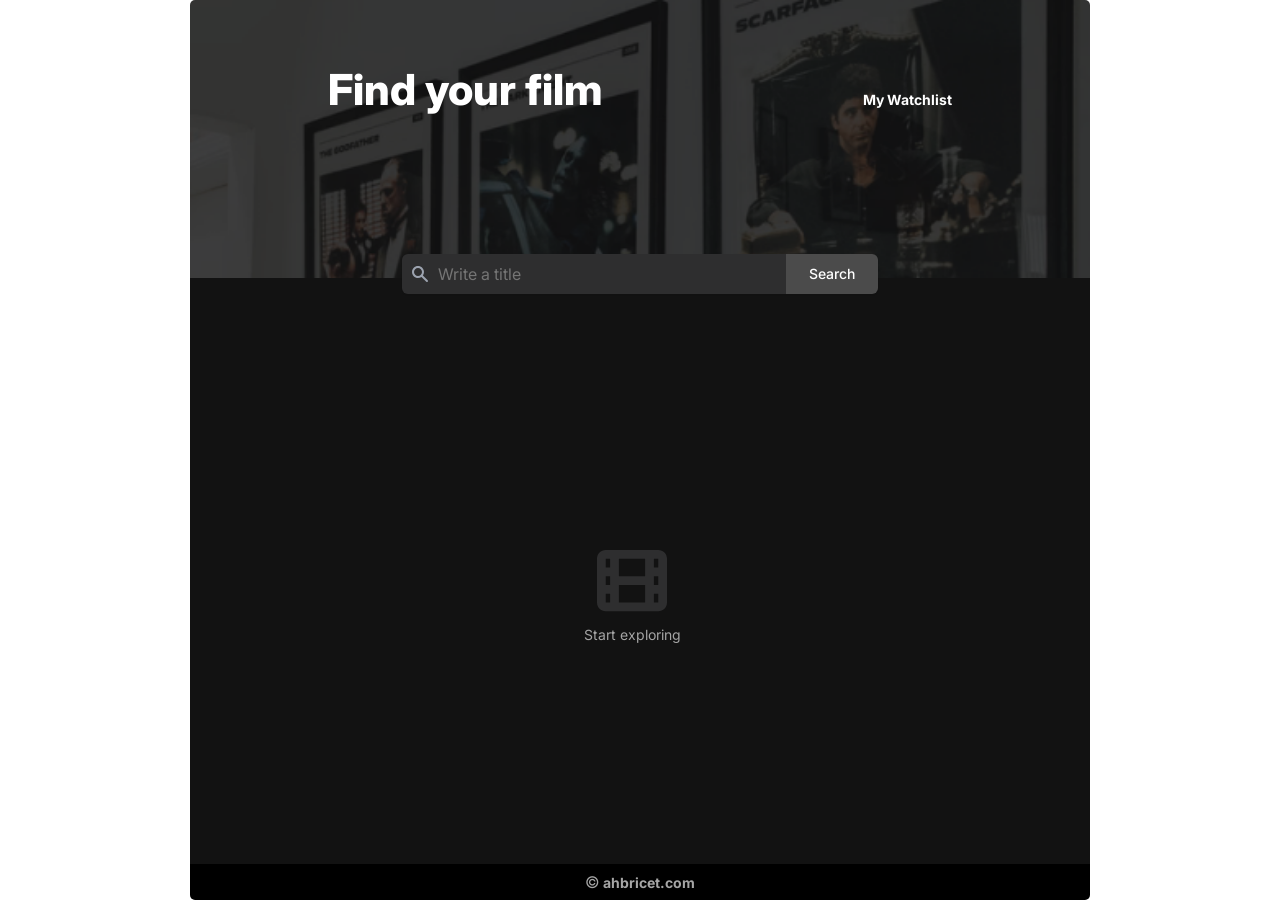
<file: index.html>
<!DOCTYPE html>
<html lang="fr">
  <head>
    <meta charset="utf-8" />
    <meta name="viewport" content="width=device-width, initial-scale=1" />
    <title>Movie Watchlist</title>
    <link rel="stylesheet" href="style.css" />
    <link rel="icon" href="images/iconBlack.svg" />
    <link rel="preconnect" href="https://fonts.googleapis.com" />
    <link rel="preconnect" href="https://fonts.gstatic.com" crossorigin />
    <link
      href="https://fonts.googleapis.com/css2?family=Inter:ital,opsz,wght@0,14..32,100..900;1,14..32,100..900&display=swap"
      rel="stylesheet"
    />
  </head>
  <body>
    <header>
      <div class="header-section">
        <h1>Find your film</h1>
        <a href="watchlist.html">My Watchlist</a>
      </div>
      <form
        class="search-form"
        role="search"
        aria-label="search a film"
      >
        <div class="search-wrapper">
          <input
            type="search"
            id="film-title"
            aria-label="film title"
            placeholder=" Write a title"
            autocomplete="off"
          />
          <button type="submit"
            id="search-btn"
            aria-label="search a title">
            Search
          </button>
        </div>
      </form>
    </header>
    <main class="main-container">
      <div id="empty-state">
        <img
        id="black-icon"
        src="images/IconBlack.svg"
        alt=""
        aria-hidden="true"
      />
        <p>Start exploring</p>
      </div> 
      <div id="film-list" role="list" aria-live="polite"></div>
    </main>
    <footer>&copy;<a href=https://ahbricet.com target="_blank"> ahbricet.com</a></footer>
    <script src="index.js" defer></script>
  </body>
</html>
</file>
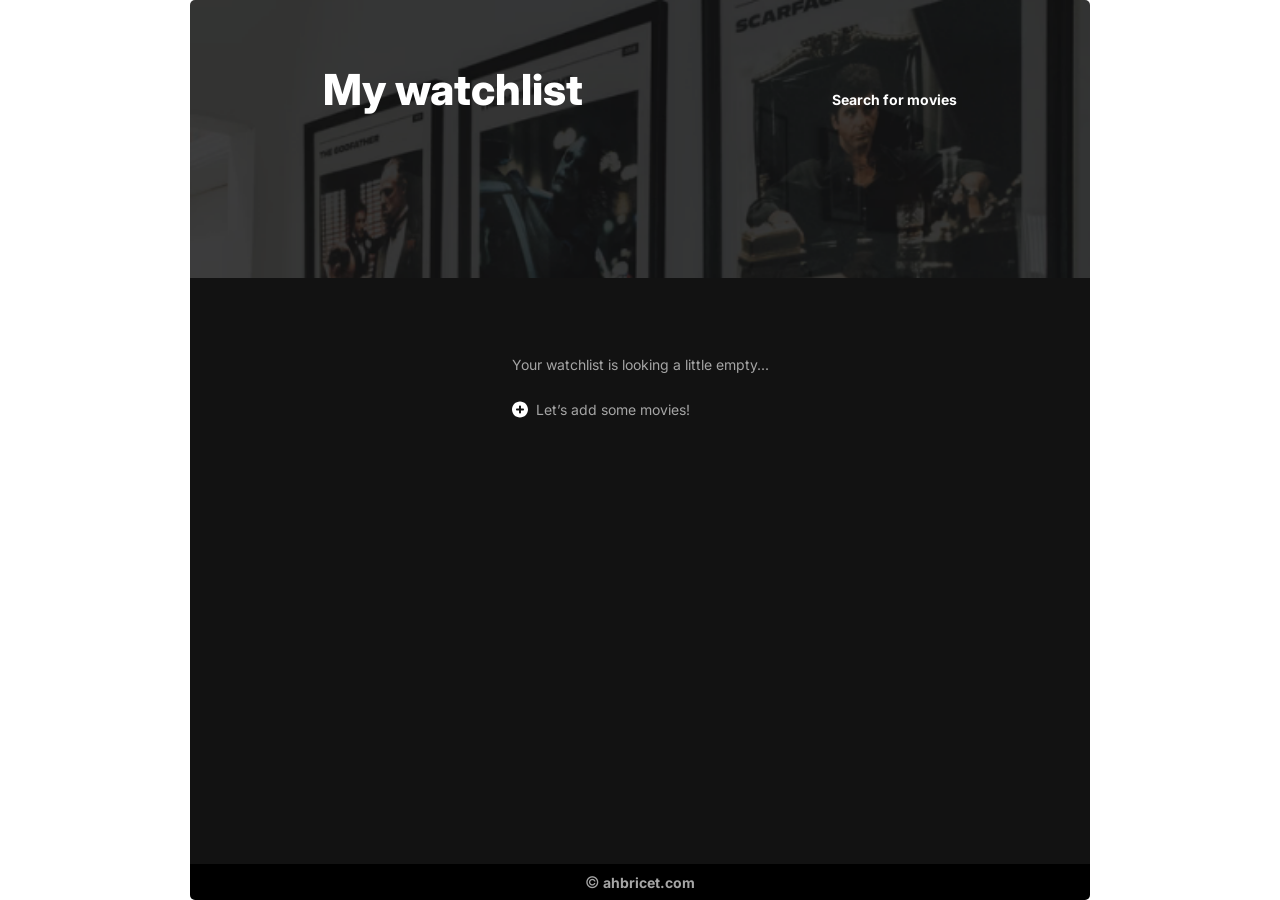
<file: watchlist.html>
<!DOCTYPE html>
<html lang="fr">
  <head>
    <meta charset="utf-8" />
    <meta name="viewport" content="width=device-width, initial-scale=1" />
    <title>Movie Watchlist</title>
    <link rel="stylesheet" href="style.css" />
    <link rel="icon" href="images/iconBlack.svg" />
    <link rel="preconnect" href="https://fonts.googleapis.com" />
    <link rel="preconnect" href="https://fonts.gstatic.com" crossorigin />
    <link
      href="https://fonts.googleapis.com/css2?family=Inter:ital,opsz,wght@0,14..32,100..900;1,14..32,100..900&display=swap"
      rel="stylesheet"
    />
  </head>
  <body>
    <header>
      <div class="header-section">
        <h1>My watchlist</h1>
        <a href="index.html">Search for movies</a>
      </div>
    </header>
    <main class="watchlist-container">
      <div id="my-movies"></div>
    </main>
    <footer>&copy;<a href=https://ahbricet.com target="_blank"> ahbricet.com</a>
    </footer>
    <script src="watchlist.js" defer></script>
  </body>
</html>
</file>
<file: style.css>
* {
  font-family: "Inter", sans-serif;
  font-optical-sizing: auto;
  font-style: normal;
  font-size: 16px;
}

body {
  margin: 0 auto;
  width: 100%;
  max-width: 360px;
  min-height: 100vh;
  display: grid;
  grid-template-rows: auto 1fr auto;
}

h1,
a {
  color: #fff;
}

h1 {
  font-size: 2.67em;
  font-weight: 800;
}

a {
  text-decoration: none;
  font-size: 0.875em;
  font-weight: 700;
}

header,
.main-container,
.watchlist-container {
  background-color: #121212;
}

header {
  height: 208px;
  background-image: url("images/THJJRUhNlEc.png");
  background-repeat: no-repeat;
  background-size: cover;
  border-radius: 5px 5px 0 0;
  padding: 2.2rem 0.5rem;
  text-align: center;
  position: relative;
}

.header-section {
  display: flex;
  flex-wrap: wrap;
  justify-content: space-around;
  align-items: baseline;
}

.main-container,
.watchlist-container {
  display: flex;
  justify-content: center;
  align-items: top;
  padding-top: 4rem;
}

#empty-state {
  display: flex;
  justify-content: center;
  align-items: center;
  flex-direction: column;
}

#empty-state p {
  color: #a5a5a5;
  text-align: center;
  cursor: text;
}

/* form */
.search-form {
  display: flex;
  justify-content: center;
  align-items: center;
  position: absolute;
  left: 50%;
  bottom: -4rem;
  transform: translateX(-50%);
  z-index: 10;
  width: 100%;
}

.search-wrapper {
  display: flex;
  align-items: center;
  flex-direction: column;
  gap: 0.5rem;
  border-radius: 6px;
  box-shadow: 0 1px 2px 0 rgba(0, 0, 0, 0.05);
}

input {
  height: 2.5rem;
}

input#film-title {
  color: #a5a5a5;
  background-color: #2e2e2f;
  padding-left: 2rem;
  background-image: url("images/SearchIcon.svg");
  background-repeat: no-repeat;
  background-position-y: center;
  background-position-x: 0.5rem;
  border: none;
  border-radius: 6px;
}

#search-btn {
  width: 5.75rem;
  height: 2.5rem;
  border: none;
  border-radius: 6px;
  background: #4b4b4b;
  cursor: pointer;
  color: #ffffff;
  font-size: 0.875rem;
  font-weight: 500;
  line-height: 1.25rem;
}

/*display film list*/

#film-list {
  display: flex;
  align-content: baseline;
  flex-direction: column;
  padding: 1rem 0.5rem;
}

.film-card {
  display: flex;
  flex-direction: column;
  align-items: center;
  border-bottom: 1.5px solid #2c2c2c;
  padding: 0 1.5rem;
}

.description {
  line-height: 1.2rem;
}

.poster-img {
  width: 50%;
  object-fit: cover;
  border-radius: 2.329px;
  padding: 1rem;
}

/*film details*/

.name-rate,
.details {
  display: flex;
  justify-content: start;
  gap: 0.5rem;
  align-items: center;
}

h2 {
  color: #fff;
  text-align: justify;
  font-size: 1.125rem;
  font-weight: 500;
}

p {
  color: #a5a5a5;
  font-size: 0.875rem;
  font-weight: 400;
}

p#not-found {
  color: #787878;
  text-align: center;
  font-size: 1.125em;
  font-weight: 700;
}

.btn {
  color: #fff;
  font-size: 0.75rem;
  font-weight: 400;
  line-height: 20px;
  appearance: none;
  background: none;
  border: none;
  padding: 0;
  margin: 0;
  cursor: pointer;
  display: flex;
  align-items: center;
  gap: 0.5rem;
  padding-left: 1rem;
}

.plot {
  width: 100%;
}

/* watchlist*/

.add-more {
  display: flex;
}

#return-home {
  padding-left: 0.5rem;
}

/*footer*/
footer {
  text-align: center;
  background-color: #000;
  padding: 0.5rem;
  border-radius: 0 0 5px 5px;
}

footer,
footer a {
  color: #a5a5a5;
}

@media (min-width: 540px) {
  body {
    max-width: 600px;
  }
  .search-wrapper {
    flex-direction: row;
    gap: 0;
  }
  input#film-title {
    width: 19.75rem;
    border-radius: 6px 0 0 6px;
  }
  #search-btn {
    border-radius: 0 6px 6px 0;
  }
  .search-form {
    bottom: -1rem;
  }
  .film-card {
    flex-direction: row;
    align-items: stretch;
    padding-right: 1.5rem;
  }
  .poster-img {
    width: 6.1875rem;
  }
}

@media (min-width: 768px) {
  body {
    max-width: 900px;
  }
  .search-wrapper {
    flex-direction: row;
    gap: 0;
  }
  input#film-title {
    width: 24rem;
    border-radius: 6px 0 0 6px;
  }
  #search-btn {
    border-radius: 0 6px 6px 0;
  }
  .search-form {
    bottom: -1rem;
  }
  .film-card {
    flex-direction: row;
    align-items: stretch;
    padding-right: 1.5rem;
  }
  .poster-img {
    width: 6.1875rem;
  }
}
</file>
